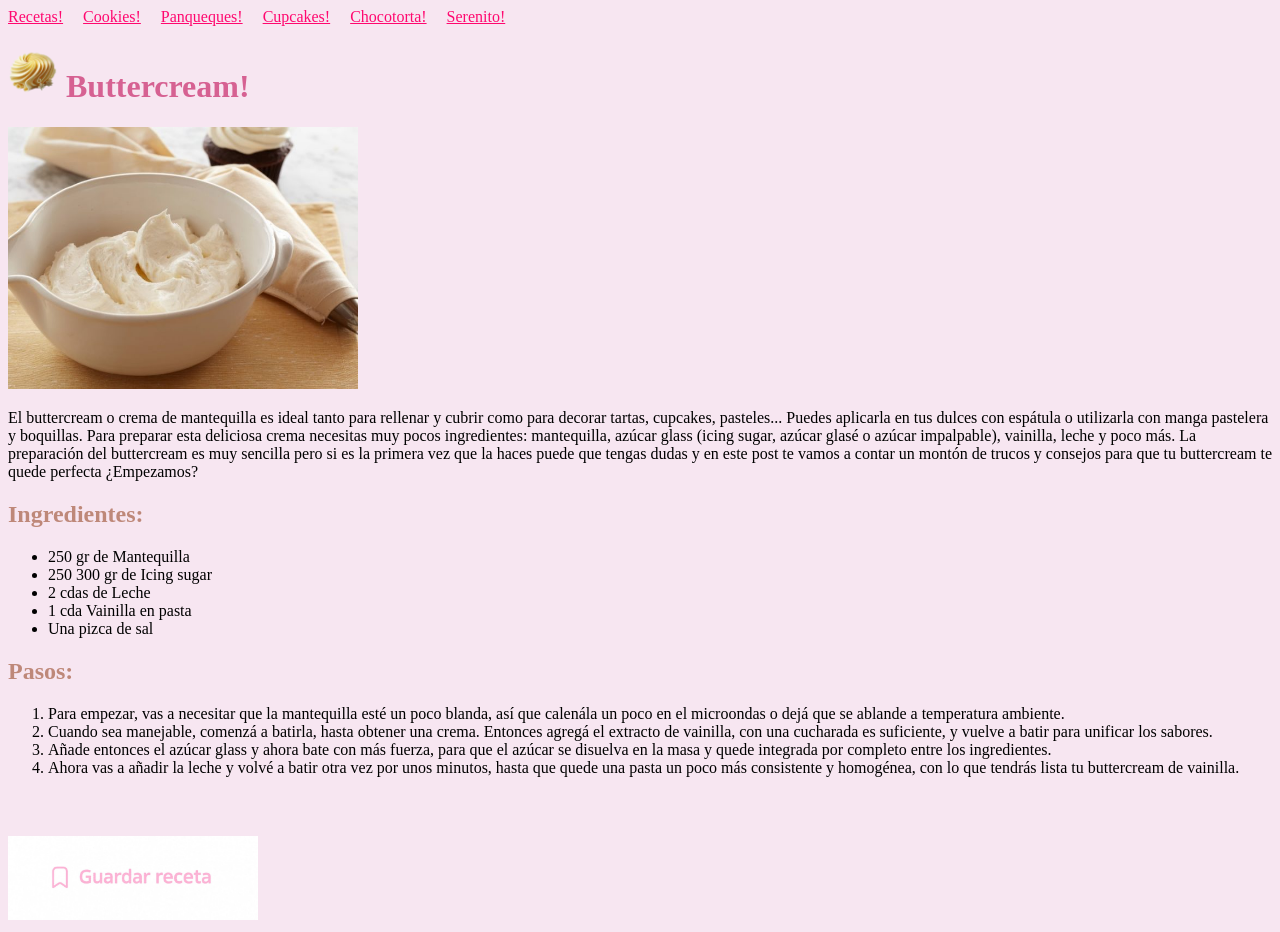
<file: buttercream.html>
<!DOCTYPE html>
<html lang="en">
<head>
    <meta charset="UTF-8">
    <meta name="viewport" content="width=device-width, initial-scale=1.0">
    <link href="estilo.css" rel="stylesheet">
    <title>Buttercream</title>
</head>

<body>
    <div><a href="index.html">Recetas!</a>
        <a href="Receta.html">Cookies!</a>
        <a href="Panqueques.html">Panqueques!</a>
        <a href="cupcakes.html">Cupcakes!</a>
        <a href="chocotorta.html">Chocotorta!</a>
        <a href="serenito.html">Serenito!</a>
    </div>
    <h1> <img src="download-removebg-preview.png" width="50px"> 
        Buttercream!</h1>
    <img src="img buttercream.jpg" width="350px" float=" far right"> 
    <p>El buttercream o crema de mantequilla es ideal tanto para rellenar y cubrir como para decorar tartas, cupcakes, pasteles... Puedes aplicarla en tus dulces con espátula o utilizarla con manga pastelera y boquillas. 

Para preparar esta deliciosa crema necesitas muy pocos ingredientes: mantequilla, azúcar glass (icing sugar, azúcar glasé o azúcar impalpable), vainilla, leche y poco más.

La preparación del buttercream es muy sencilla pero si es la primera vez que la haces puede que tengas dudas y en este post te vamos a contar un montón de trucos  y consejos para que tu buttercream te quede perfecta ¿Empezamos?</p>

        
    <h2>Ingredientes:</h2>
    <ul>
        <li>250 gr de Mantequilla</li>
        <li>250 300 gr de Icing sugar</li>
        <li> 2 cdas de Leche</li>
            <li> 1 cda Vainilla en pasta</li>
                <li> Una pizca de sal</li>
    </ul>
    <h2>Pasos:</h2>   

    <ol>
        <li>Para empezar, vas a necesitar que la mantequilla esté un poco blanda, así que calenála un poco en el microondas o dejá que se ablande a temperatura ambiente.</li>
        <li> Cuando sea manejable, comenzá a batirla, hasta obtener una crema. Entonces agregá el extracto de vainilla, con una cucharada es suficiente, y vuelve a batir para unificar los sabores.</li>
            <li> Añade entonces el azúcar glass y ahora bate con más fuerza, para que el azúcar se disuelva en la masa y quede integrada por completo entre los ingredientes.</li> 
            <li>Ahora vas a añadir la leche y volvé a batir otra vez por unos minutos, hasta que quede una pasta un poco más consistente y homogénea, con lo que tendrás lista tu buttercream de vainilla.</li>

    </ol>
        

    <h3> . </h3>
    <img src="guardar receta.jpeg" 
                                class="no-imprimir" 
                                onclick="window.print()" 
                                style="width: 250px; cursor: pointer;" 
                                alt="Guardar como PDF">


    
</body>
</html>
</file>
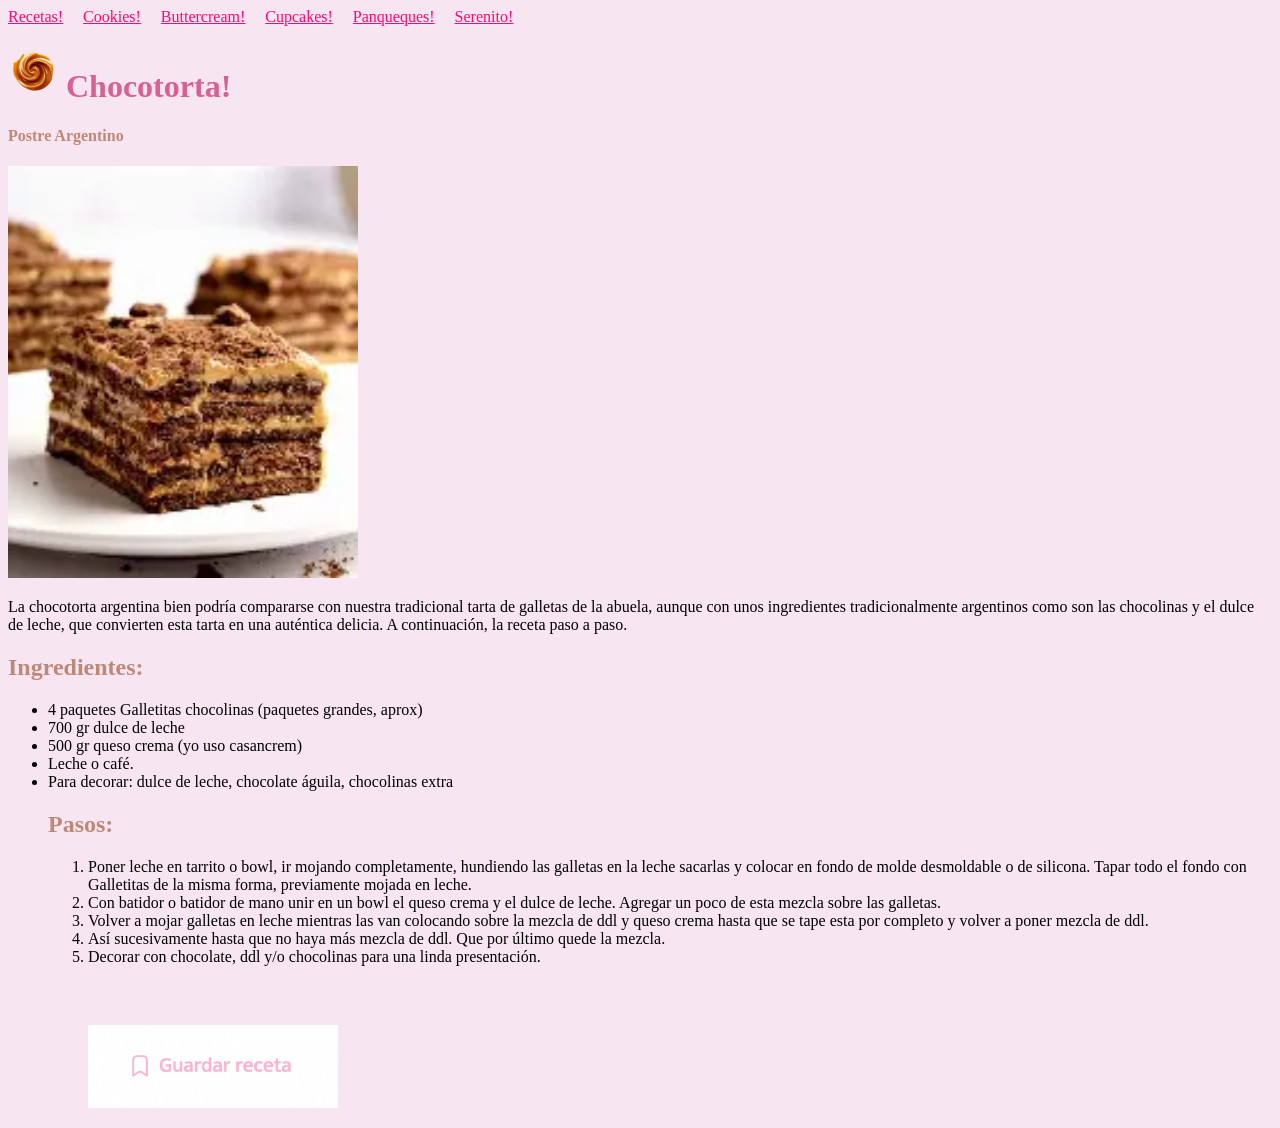
<file: chocotorta.html>
<!DOCTYPE html>
<html lang="en">
<head>
    <meta charset="UTF-8">
    <meta name="viewport" content="width=device-width, initial-scale=1.0">
    <link href="estilo.css" rel="stylesheet">
    <title>Document</title>
</head>
<body>
    <div><a href="index.html">Recetas!</a>
        <a href="Receta.html">Cookies!</a>
        <a href="buttercream.html">Buttercream!</a>
        <a href="cupcakes.html">Cupcakes!</a>
        <a href="Panqueques.html">Panqueques!</a>
        <a href="serenito.html">Serenito!</a>
    </div>
    <h1>  <img src="OIP-removebg-preview (2).png" width="50px"> 
        Chocotorta!</h1>
    <h4>Postre Argentino </h4>
    <img src="chocotorta.webp" width="350px" float=" far right"> 

    <p>La chocotorta argentina bien podría compararse con nuestra tradicional tarta de galletas de la abuela, aunque con unos ingredientes tradicionalmente argentinos como son las chocolinas y el dulce de leche, que convierten esta tarta en una auténtica delicia. A continuación, la receta paso a paso.</p>

    <h2>Ingredientes:</h2>
    <ul>
        <li>4 paquetes Galletitas chocolinas (paquetes grandes, aprox)</li>
            <li>700 gr dulce de leche</li>
            <li>500 gr queso crema (yo uso casancrem)</li>
            <li>Leche o café.</li>
            <li> Para decorar: dulce de leche, chocolate águila, chocolinas extra</li>

            <h2>Pasos:</h2>   

            <ol>
                <li>Poner leche en tarrito o bowl, ir mojando completamente, hundiendo las galletas en la leche sacarlas y colocar en fondo de molde desmoldable o de silicona. Tapar todo el fondo con Galletitas de la misma forma, previamente mojada en leche.</li>

                    <li>  Con batidor o batidor de mano unir en un bowl el queso crema y el dulce de leche. Agregar un poco de esta mezcla sobre las galletas.</li>
                    
                        <li>Volver a mojar galletas en leche mientras las van colocando sobre la mezcla de ddl y queso crema hasta que se tape esta por completo y volver a poner mezcla de ddl.</li>
                    
                            <li>Así sucesivamente hasta que no haya más mezcla de ddl. Que por último quede la mezcla.</li>
                    
                                <li> Decorar con chocolate, ddl y/o chocolinas para una linda presentación.</li>



                                <h3> . </h3>
                                <img src="guardar receta.jpeg" 
                                class="no-imprimir" 
                                onclick="window.print()" 
                                style="width: 250px; cursor: pointer;" 
                                alt="Guardar como PDF">

</body>
</html>
</file>
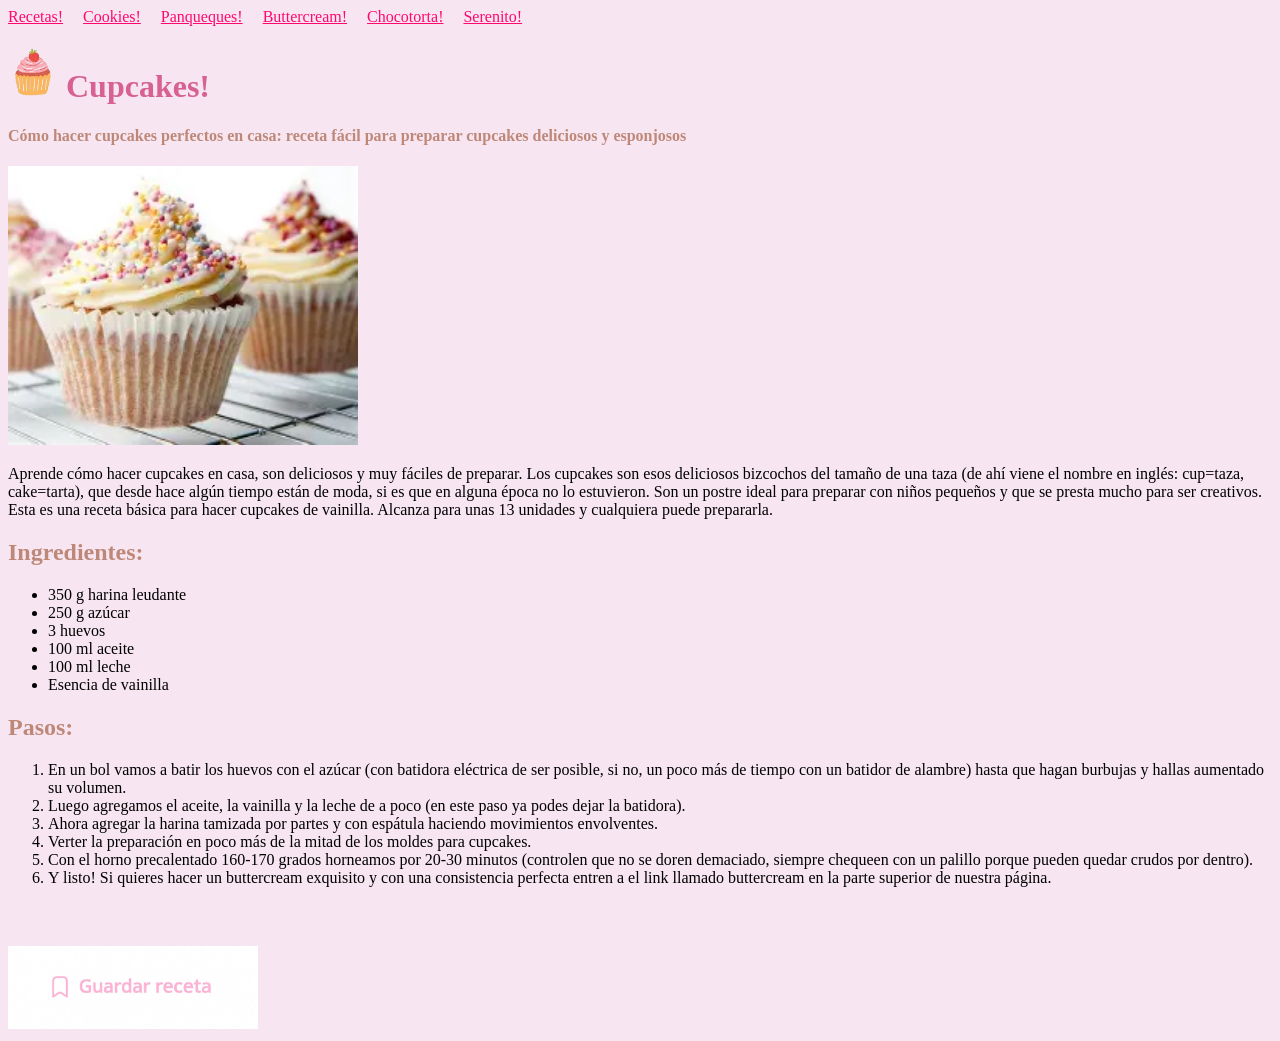
<file: cupcakes.html>
<!DOCTYPE html>
<html lang="en">
<head>
    <meta charset="UTF-8">
    <meta name="viewport" content="width=device-width, initial-scale=1.0">
    <link href="estilo.css" rel="stylesheet">
    <title>Document</title>
</head>
<body>
    <nav>
        <div><a href="index.html">Recetas!</a>
            <a href="Receta.html">Cookies!</a>
            <a href="Panqueques.html">Panqueques!</a>
            <a href="buttercream.html">Buttercream!</a>
            <a href="chocotorta.html">Chocotorta!</a>
            <a href="serenito.html">Serenito!</a>
        </div>
        
    </nav>
    <h1> <img src="OIP-removebg-preview (1).png" width="50px"> 
        Cupcakes!</h1>
    <h4>Cómo hacer cupcakes perfectos en casa: receta fácil para preparar cupcakes deliciosos y esponjosos</h4>
    <img src="cupcakes im.webp" width="350px" float=" far right"> 
    <p>Aprende cómo hacer cupcakes en casa, son deliciosos y muy fáciles de preparar.

    Los cupcakes son esos deliciosos bizcochos del tamaño de una taza (de ahí viene el nombre en inglés: cup=taza, cake=tarta), que desde hace algún tiempo están de moda, si es que en alguna época no lo estuvieron. Son un postre ideal para preparar con niños pequeños y que se presta mucho para ser creativos.
    
    
    Esta es una receta básica para hacer cupcakes de vainilla. Alcanza para unas 13 unidades y cualquiera puede prepararla.<p>

    <h2>Ingredientes:</h2>
    <ul><li>350 g harina leudante</li>
        <li> 250 g azúcar</li>
            <li> 3 huevos</li>
                <li> 100 ml aceite</li>
                    <li> 100 ml leche</li>
                        <li> Esencia de vainilla</li></ul>
    


                        <h2>Pasos:</h2> 
                        <ol>
                            <li>En un bol vamos a batir los huevos con el azúcar (con batidora eléctrica de ser posible, si no, un poco más de tiempo con un batidor de alambre) hasta que hagan burbujas y hallas aumentado su volumen.</li>

                                <li>Luego agregamos el aceite, la vainilla y la leche de a poco (en este paso ya podes dejar la batidora).</li>
                          
                                    <li> Ahora agregar la harina tamizada por partes y con espátula haciendo movimientos envolventes.</li>
                          
                                        <li>Verter la preparación en poco más de la mitad de los moldes para cupcakes.</li>
                          
                                            <li>Con el horno precalentado 160-170 grados horneamos por 20-30 minutos (controlen que no se doren demaciado, siempre chequeen con un palillo porque pueden quedar crudos por dentro).</li>
                          
                                                <li>Y listo! Si quieres hacer un buttercream exquisito y con una consistencia perfecta entren a el link llamado buttercream en la parte superior de nuestra página. </li>
                          </ol>
                          <h3> . </h3>
                          <img src="guardar receta.jpeg" 
                          class="no-imprimir" 
                          onclick="window.print()" 
                          style="width: 250px; cursor: pointer;" 
                          alt="Guardar como PDF">

</body>
</html>
</file>
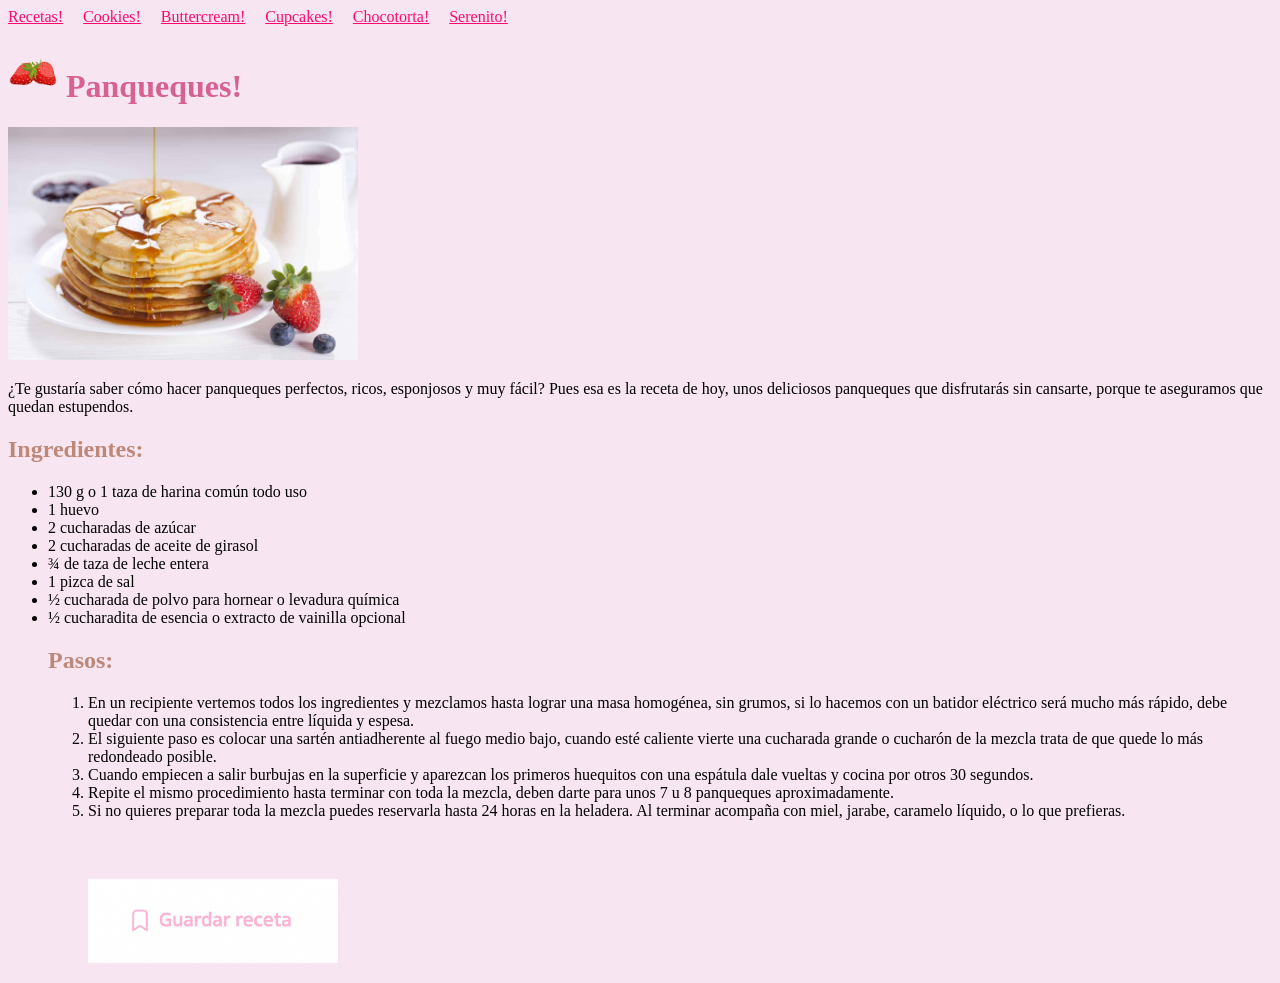
<file: Panqueques.html>
<!DOCTYPE html>
<html lang="en">
<head>
    <meta charset="UTF-8">
    <meta name="viewport" content="width=device-width, initial-scale=1.0">
    <link href="estilo.css" rel="stylesheet">
    <title>Document</title>
</head>
<body>
    <div><a href="index.html">Recetas!</a>
        <a href="Receta.html">Cookies!</a>
        <a href="buttercream.html">Buttercream!</a>
        <a href="cupcakes.html">Cupcakes!</a>
        <a href="chocotorta.html">Chocotorta!</a>
        <a href="serenito.html">Serenito!</a>
    </div>

    <h1>
        <img src="images-removebg-preview (6).png" width="50px"> 
        Panqueques!</h1>
        
    <img src="panqueques.jpg" width="350px" float=" far right"> 
    <p>¿Te gustaría saber cómo hacer panqueques perfectos, ricos, esponjosos y muy fácil?
 Pues esa es la receta de hoy, unos deliciosos panqueques que disfrutarás sin cansarte, porque te aseguramos que quedan estupendos. </p>

 <h2>Ingredientes:</h2>
    <ul>
        <li>
            130 g o 1 taza de harina común todo uso</li>
            <li>1 huevo</li>
                <li>2 cucharadas de azúcar</li>
                    <li>2 cucharadas de aceite de girasol</li>
                        <li>¾ de taza de leche entera</li>
                            <li>1 pizca de sal</li>
                                <li>½ cucharada de polvo para hornear o levadura química</li>
                                    <li>½ cucharadita de esencia o extracto de vainilla opcional </li>

<h2>Pasos:</h2>   

         <ol>
             <li>En un recipiente vertemos todos los ingredientes y mezclamos hasta lograr una masa homogénea, sin grumos, si lo hacemos con un batidor eléctrico será mucho más rápido, debe quedar con una consistencia entre líquida y espesa.</li>
                <li>El siguiente paso es colocar una sartén antiadherente al fuego medio bajo, cuando esté caliente vierte una cucharada grande o cucharón de la mezcla trata de que quede lo más redondeado posible.</li>
                    <li> Cuando empiecen a salir burbujas en la superficie y aparezcan los primeros huequitos con una espátula dale vueltas y cocina por otros 30 segundos.</li>
                        <li> Repite el mismo procedimiento hasta terminar con toda la mezcla, deben darte para unos 7 u 8 panqueques aproximadamente.</li>
                            <li>Si no quieres preparar toda la mezcla puedes reservarla hasta 24 horas en la heladera. Al terminar acompaña con miel, jarabe, caramelo líquido, o lo que prefieras.</li>

                            <h3> . </h3>
                            <img src="guardar receta.jpeg" 
                            class="no-imprimir" 
                            onclick="window.print()" 
                            style="width: 250px; cursor: pointer;" 
                            alt="Guardar como PDF">



</body>
</html>
</file>
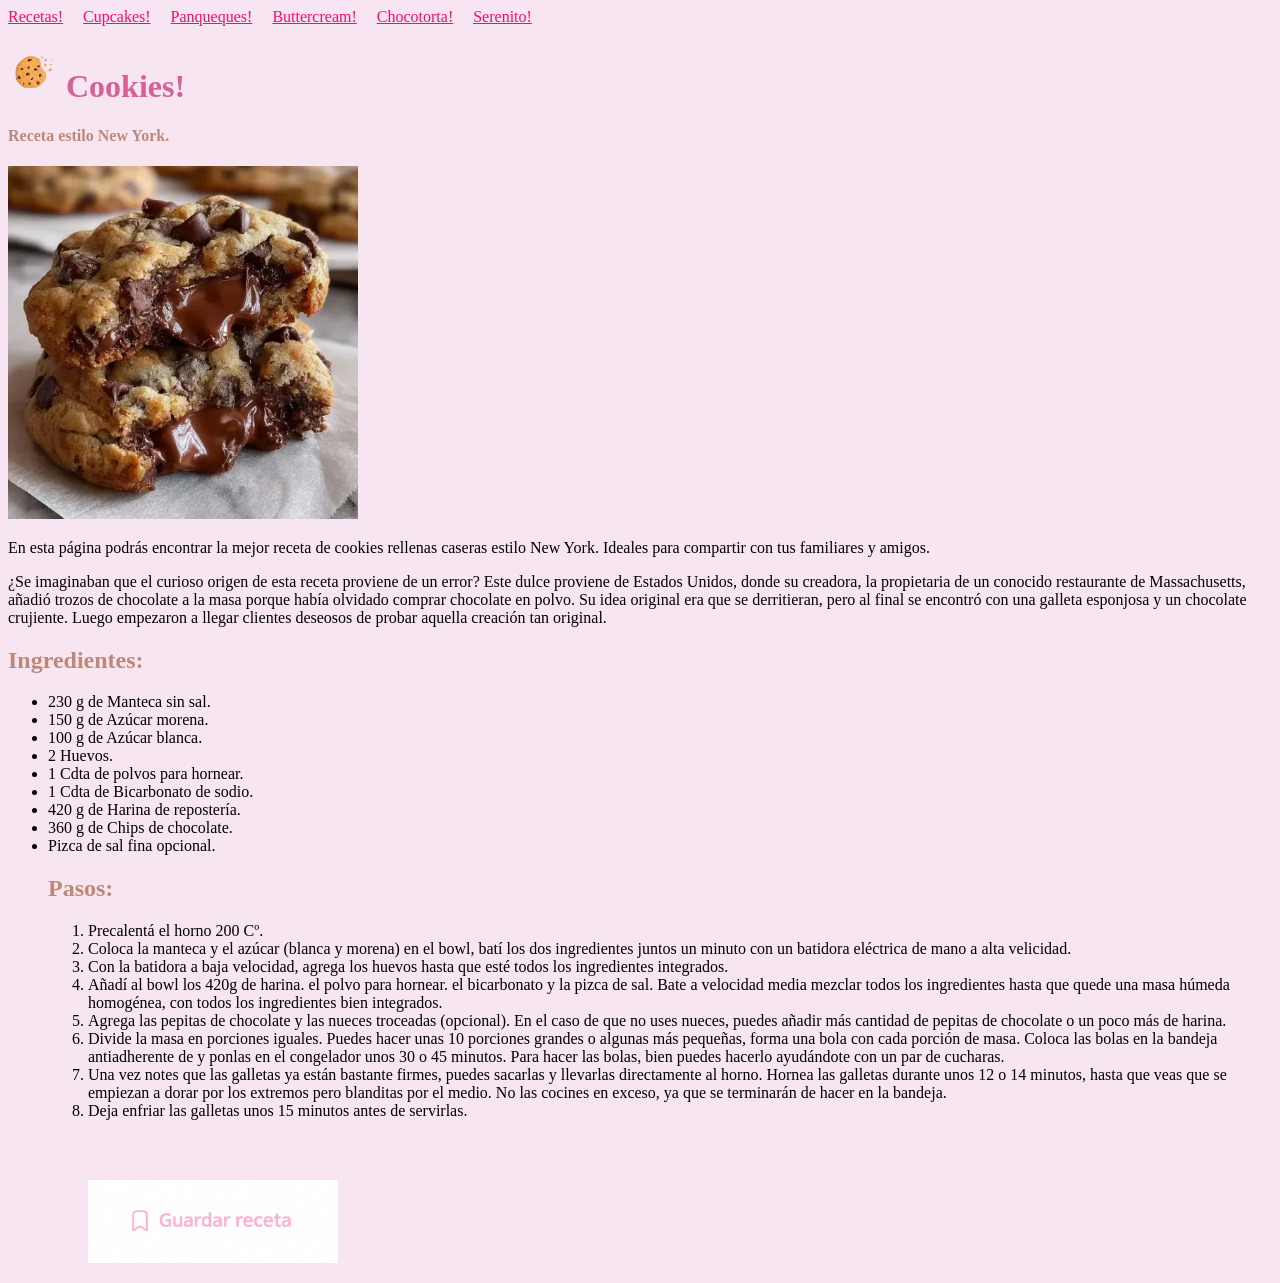
<file: Receta.html>
<!DOCTYPE html>
<html lang="en">
<head>
    <meta charset="UTF-8">
    <meta name="viewport" content="width=device-width, initial-scale=1.0">
    <title>Receta Cookies</title>

    <link rel="stylesheet" href="estilo.css">
</head>

<body>

    
    <nav>
        <div><a href="index.html">Recetas!</a>
            <a href="cupcakes.html">Cupcakes!</a>
            <a href="Panqueques.html">Panqueques!</a>
            <a href="buttercream.html">Buttercream!</a>
            <a href="chocotorta.html">Chocotorta!</a>
            <a href="serenito.html">Serenito!</a>
        </div>
    </nav>
   
    <h1>
        <img src="cookie3.png" width="50px"> 
        Cookies!</h1>
    <h4>Receta estilo New York.</h4>
    <img src="Imagen Cookies 2.webp" width="350px" float=" far left"> 

    <p>En esta página podrás encontrar la mejor receta de cookies rellenas caseras estilo New York. Ideales para compartir con tus familiares y amigos.</p>
       
        <p> ¿Se imaginaban que el curioso origen de esta receta proviene de un error? Este dulce proviene de Estados Unidos, donde su creadora, la propietaria de un conocido restaurante de Massachusetts, añadió trozos de chocolate a la masa porque había olvidado comprar chocolate en polvo. Su idea original era que se derritieran, pero al final se encontró con una galleta esponjosa y un chocolate crujiente. Luego empezaron a llegar clientes deseosos de probar aquella creación tan original. </p>
    
    
    
    <h2>Ingredientes:</h2>
    <ul>
        <li>230 g de Manteca sin sal.</li>
        <li>150 g de Azúcar morena.</li>
            <li>    100 g de Azúcar blanca.</li>
                <li>  2 Huevos.</li>
                    <li>  1 Cdta de polvos para hornear.</li>
                        <li>  1 Cdta de Bicarbonato de sodio.</li>
                            <li> 420 g de Harina de repostería.</li>
                                <li> 360 g de Chips de chocolate.</li>
                                    <li>  Pizca de sal fina opcional.</li>
    <h2>Pasos:</h2>   

    <ol>
        <li>Precalentá el horno 200 Cº.</li>

            <li>    Coloca la manteca y el azúcar (blanca y morena) en el bowl, batí los dos ingredientes juntos un minuto con un batidora eléctrica de mano a alta velicidad.</li>
            
                <li>    Con la batidora a baja velocidad, agrega los huevos hasta que esté todos los ingredientes integrados.</li>
            
                    <li>    Añadí al bowl los 420g de harina. el polvo para hornear. el bicarbonato y la pizca de sal. Bate a velocidad media mezclar todos los ingredientes hasta que quede una masa húmeda homogénea, con todos los ingredientes bien integrados.</li>
                           
                        <li>    Agrega las pepitas de chocolate y las nueces troceadas (opcional). En el caso de que no uses nueces, puedes añadir más cantidad de pepitas de chocolate o un poco más de harina.</li>
            
                            <li>    Divide la masa en porciones iguales. Puedes hacer unas 10 porciones grandes o algunas más pequeñas, forma una bola con cada porción de masa. Coloca las bolas en la bandeja antiadherente de y ponlas en el congelador unos 30 o 45 minutos. Para hacer las bolas, bien puedes hacerlo ayudándote con un par de cucharas.</li>
            
                                <li>    Una vez notes que las galletas ya están bastante firmes, puedes sacarlas y llevarlas directamente al horno. Hornea las galletas durante unos 12 o 14 minutos, hasta que veas que se empiezan a dorar por los extremos pero blanditas por el medio. No las cocines en exceso, ya que se terminarán de hacer en la bandeja.</li>
                                
                                <li>     Deja enfriar las galletas unos 15 minutos antes de servirlas.</li>
                                

                                <h3> . </h3>
                                
                                <img src="guardar receta.jpeg" 
                                class="no-imprimir" 
                                onclick="window.print()" 
                                style="width: 250px; cursor: pointer;" 
                                alt="Guardar como PDF">

                                    
                                
                                    
</body>
</html>
</file>
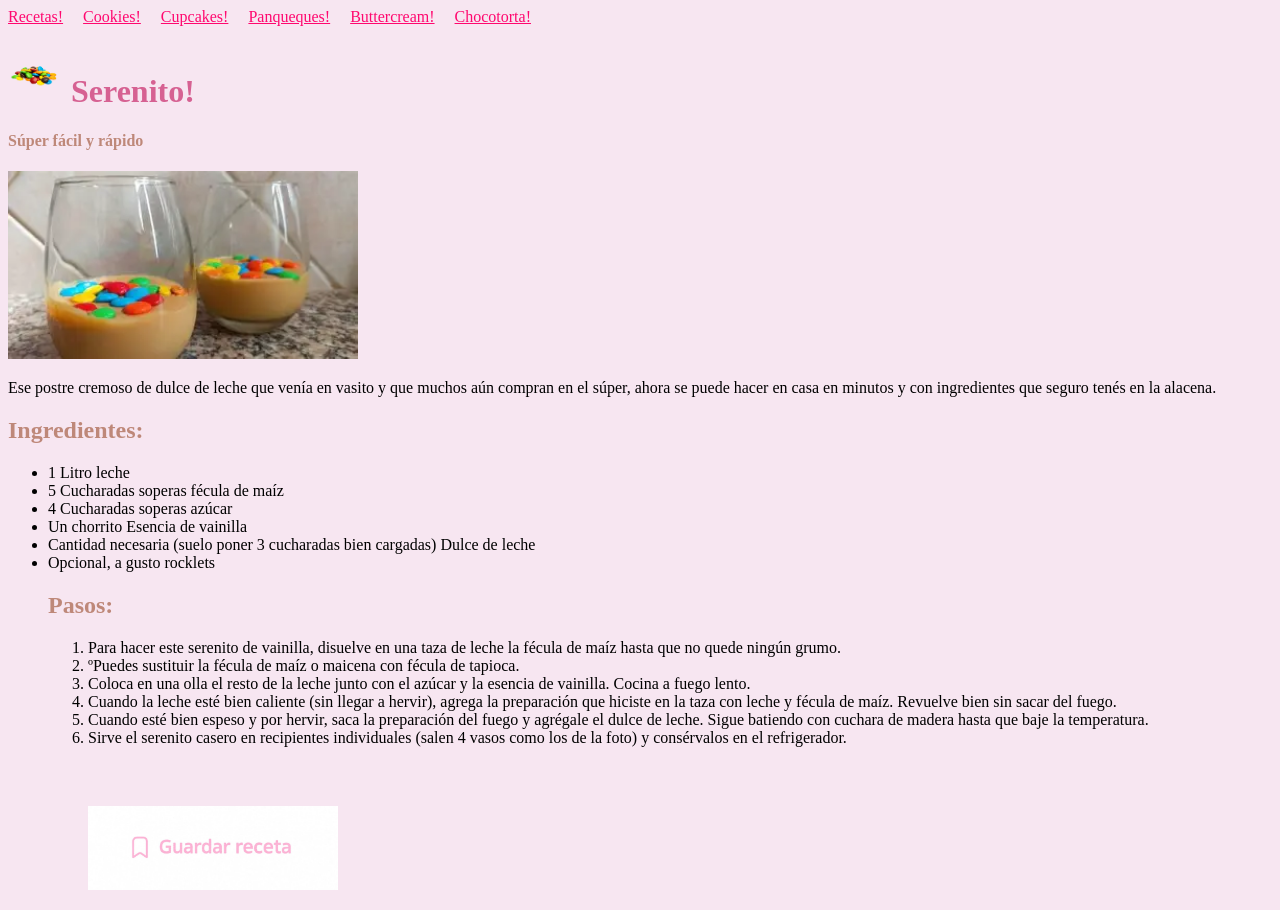
<file: serenito.html>
<!DOCTYPE html>
    <html lang="en">
    <head>
        <meta charset="UTF-8">
        <meta name="viewport" content="width=device-width, initial-scale=1.0">
        <link href="estilo.css" rel="stylesheet">
        <title>Document</title>
    </head>
    <body>
        
        <div><a href="index.html">Recetas!</a>
            <a href="Receta.html">Cookies!</a>
            <a href="cupcakes.html">Cupcakes!</a>
            <a href="Panqueques.html">Panqueques!</a>
            <a href="buttercream.html">Buttercream!</a>
            <a href="chocotorta.html">Chocotorta!</a>
        </div>

        <h1> <img src="copia-de-diseno-sin-nombre-2022-03-07t170117-8241-310ce3946c4e9f142516466833150500-1024-1024-removebg-preview.png" width="55px"> 
            Serenito!</h1>
            <h4>Súper fácil y rápido </h4>
            <img src="serenito.webp" width="350px" float=" far right"> 
<p>Ese postre cremoso de dulce de leche que venía en vasito y que muchos aún compran en el súper, ahora se puede hacer en casa en minutos y con ingredientes que seguro tenés en la alacena.</p>
            
     
<h2>Ingredientes:</h2>
    <ul>
        <li>1 Litro leche</li>
        <li>5 Cucharadas soperas fécula de maíz</li>
        <li>4 Cucharadas soperas azúcar</li>
        <li>Un chorrito Esencia de vainilla</li>
        <li>Cantidad necesaria (suelo poner 3 cucharadas bien cargadas) Dulce de leche</li>
        <li>Opcional, a gusto rocklets</li>

        <h2>Pasos:</h2>   

        <ol>
            <li>Para hacer este serenito de vainilla, disuelve en una taza de leche la fécula de maíz hasta que no quede ningún grumo.</li>

                <li>ºPuedes sustituir la fécula de maíz o maicena con fécula de tapioca.</li>
                
                    <li>Coloca en una olla el resto de la leche junto con el azúcar y la esencia de vainilla. Cocina a fuego lento.</li>
                
                        <li>Cuando la leche esté bien caliente (sin llegar a hervir), agrega la preparación que hiciste en la taza con leche y fécula de maíz. Revuelve bien sin sacar del fuego. </li>         

                            <li>Cuando esté bien espeso y por hervir, saca la preparación del fuego y agrégale el dulce de leche. Sigue batiendo con cuchara de madera hasta que baje la temperatura.</li>

                                <li>Sirve el serenito casero en recipientes individuales (salen 4 vasos como los de la foto) y consérvalos en el refrigerador.</li>





        <h3> . </h3>
        <img src="guardar receta.jpeg" 
        class="no-imprimir" 
        onclick="window.print()" 
        style="width: 250px; cursor: pointer;" 
        alt="Guardar como PDF">

    </body>
    </html>
</file>
<file: estilo.css>
*{
    background-color: rgb(247, 230, 241) 
}
h1
{color: rgb(214, 97, 146)}
h4{color: rgb(190, 136, 121)}  
h2{color: rgb(190, 136, 121)} 
 h3{color: rgb(247, 230, 241) }
 a {color: rgb(255, 8, 111)}

div{
    display: flex;
gap: 20px;}

#principal {
    background-color: darkred;
}

.carrusel-contenedor {
    position: relative;
    width: 100%;
    max-width: 600px;
    margin: auto;
    overflow: hidden;
    border-radius: 10px;
  }
  
  .carrusel {
    display: flex; /* */
    transition: transform 0.5s ease-in-out;
  }
  
  .diapositiva {
    min-width: 100%;
    box-sizing: border-box;
  }
  
  .diapositiva img {
    width: 100%;
    display: block;
  }
  
  .boton-carrusel {
    position: absolute;
    top: 50%;
    transform: translateY(-50%);
    background-color: rgba(0, 0, 0, 0.5);
    color: white;
    border: none;
    cursor: pointer;
    padding: 10px;
    font-size: 18px;
  }
  
  .anterior {
    left: 10px;
  }
  
  .siguiente {
    right: 10px;
  }

  /* Contenedor principal del carrusel */
.carrusel-contenedor {
    position: relative;
    max-width: 600px; /* Ajusta el ancho deseado para el carrusel */
    margin: 20px auto;
    overflow: hidden; /* Oculta las imágenes fuera del marco */
    border-radius: 8px;
}

/* Tira que contiene las diapositivas en horizontal */
.carrusel {
    display: flex;
    transition: transform 0.5s ease-in-out; /* Transición suave al deslizar */
}

/* Cada diapositiva individual */
.diapositiva {
    min-width: 100%;
    box-sizing: border-box;
}

/* Ajuste de las imágenes */
.diapositiva img {
    width: 100%;
    height: 350px; /* Ajusta la altura deseada */
    object-fit: cover;
    display: block;
}

/* Botones de navegación */
.boton-carrusel {
    position: absolute;
    top: 50%;
    transform: translateY(-50%);
    background-color: rgba(255, 150, 215, 0.5);
    color: white;
    border: none;
    font-size: 24px;
    padding: 10px 15px;
    cursor: pointer;
    border-radius: 4px;
}

.boton-carrusel:hover {
    background-color: rgba(247, 11, 255, 0.8);
}

.anterior {
    left: 10px;
}

.siguiente {
    right: 10px;
}
</file>
